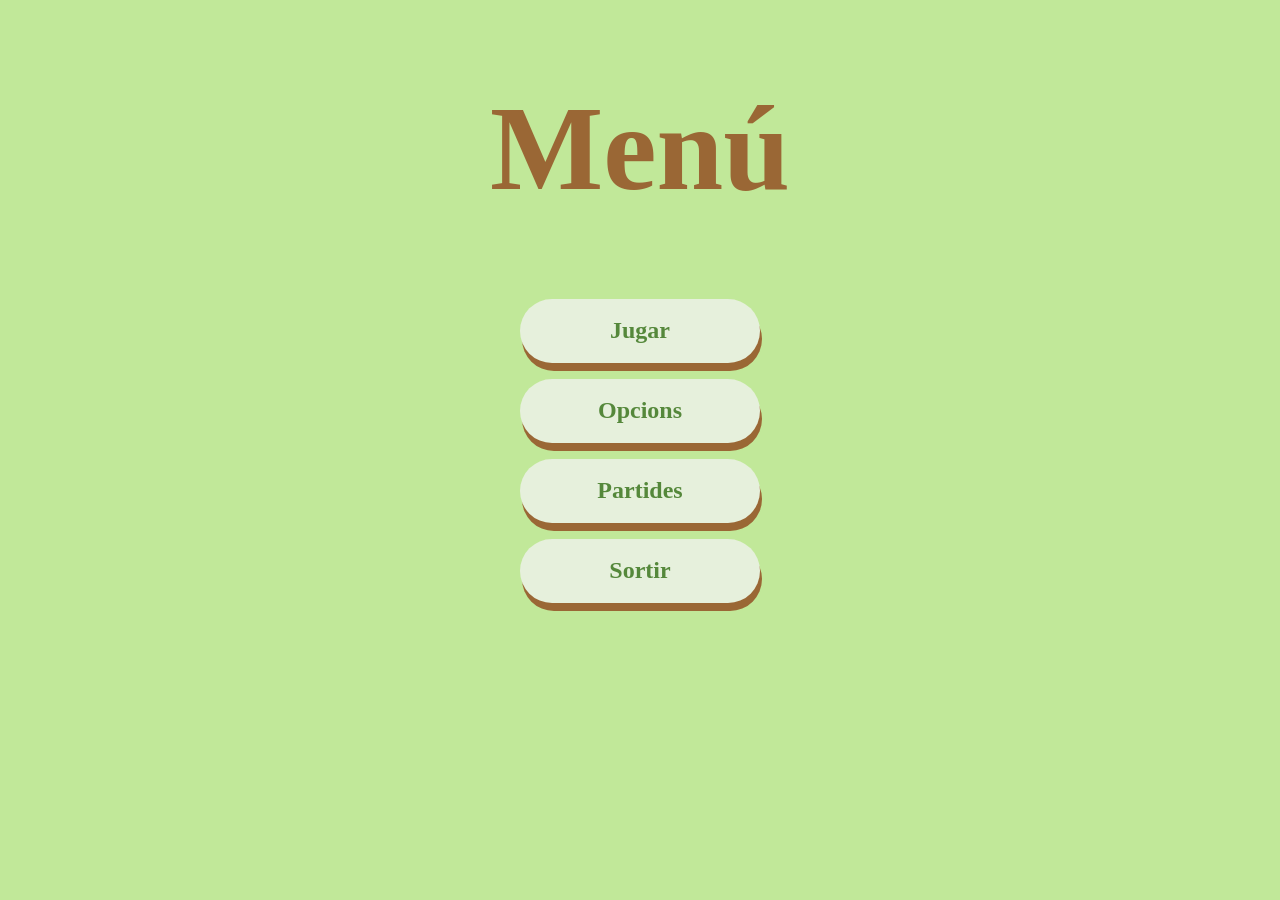
<file: index.html>
<!DOCTYPE html> 
<html>
	<head>
		<script src="./js/main.js"></script>
		<script src="https://code.jquery.com/jquery-3.6.0.min.js"></script>
		<link rel="stylesheet" 
			href="./styles/main.css">
		<title> Memory - Menú </title>
	</head>
	<body>
		<h1 id="title">Menú</h1>
		<button id="play" class="center"> Jugar </button>
		<button id="options" class="center"> Opcions </button>
		<button id="saves" class="center"> Partides </button>
		<button id="exit" class="center"> Sortir </button>
	</body>
</html>
</file>
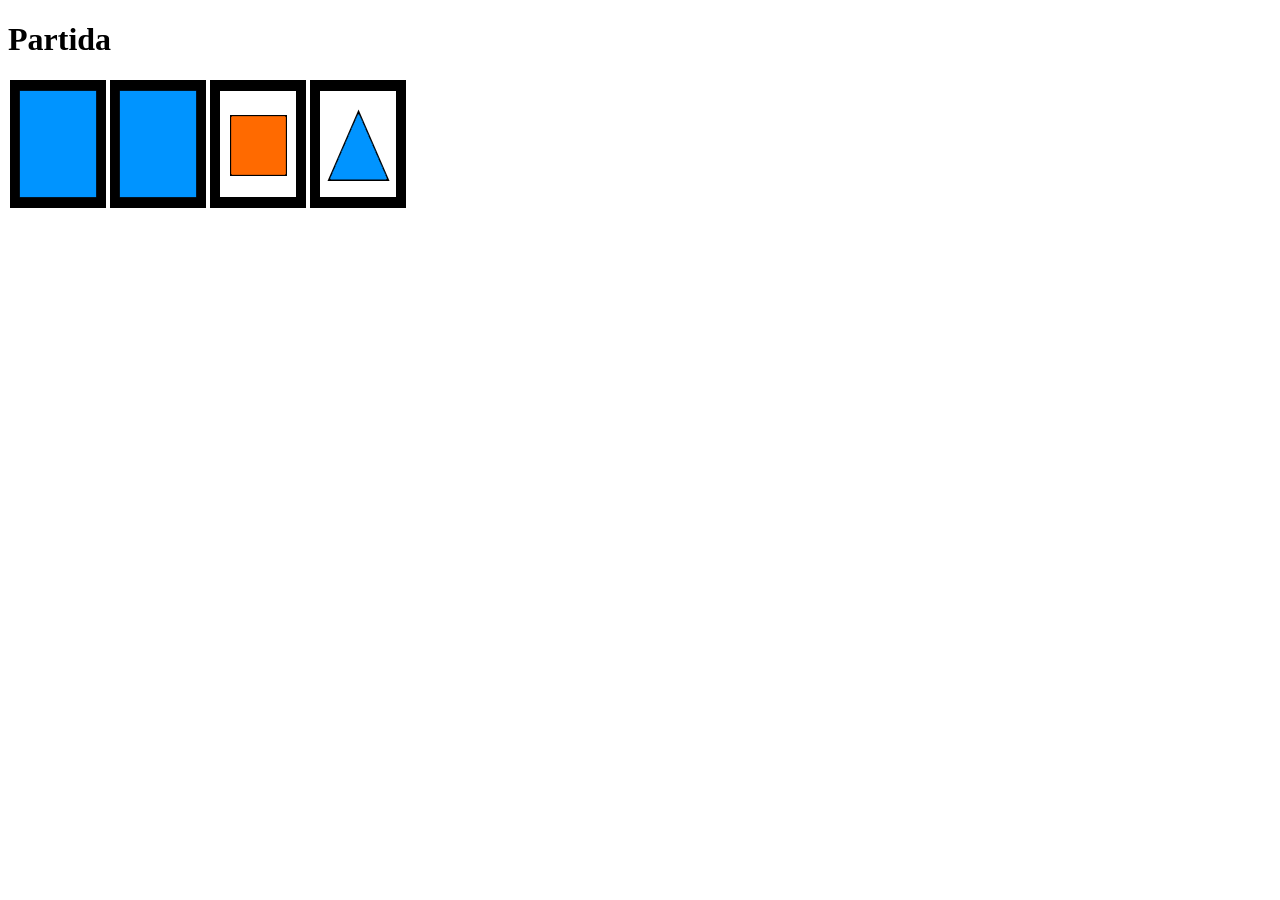
<file: html/canvasgame.html>
<!DOCTYPE html> 
<html>
	<head>
        <script src="../js/canvasgame.js" type="module"></script>
		<title> Memory - Pantalla </title>
	</head>
	<body>
		<h1>Partida</h1>
        <canvas id="game"> </canvas>
	</body>
</html>
</file>
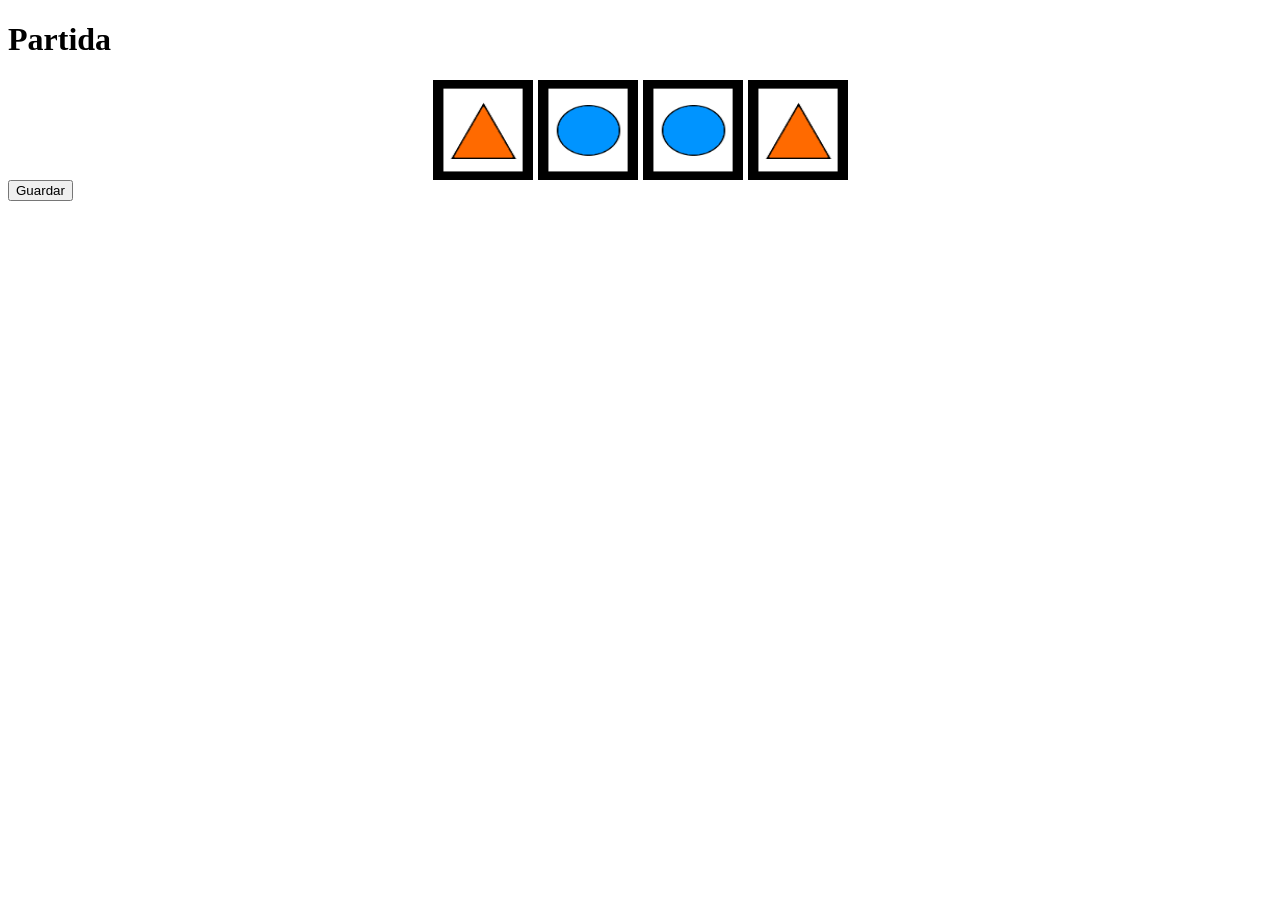
<file: html/game.html>
<!DOCTYPE html> 
<html>
	<head>
        <script src="../js/game.js" type="module"></script>
		<title> Memory - Pantalla </title>
		<link rel="stylesheet" 
			href="../styles/game.css">
	</head>
	<body>
		<h1>Partida</h1>
        <div id="game"> </div>
		<button id="save">Guardar</button>
	</body>
</html>
</file>
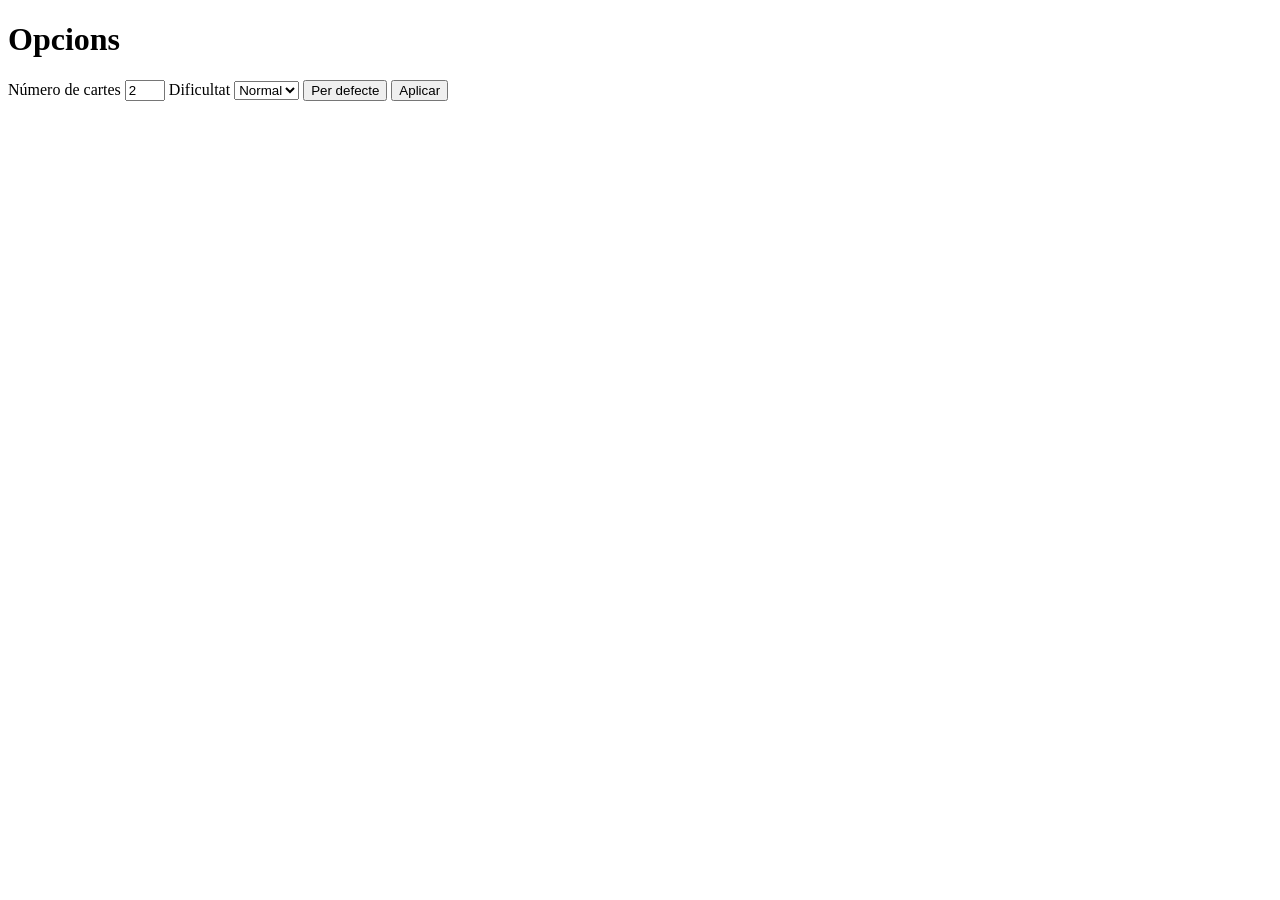
<file: html/options.html>
<!DOCTYPE html> 
<html>
	<head>
        <script src="../js/options.js" type="module"></script>
		<title> Memory - Opcions </title>
	</head>
	<body>
		<h1>Opcions</h1>
        <label for="pairs">Número de cartes</label>
        <input type="number" id="pairs" value="2" min="2" max="6">
        <label for="dif">Dificultat</label>
        <select id="dif">
            <option value="easy">Baixa</option>
            <option value="normal" selected>Normal</option>
            <option value="hard">Alta</option>
        </select>
        <button id="default">Per defecte</button>
        <button id="apply">Aplicar</button>
	</body>
</html>
</file>
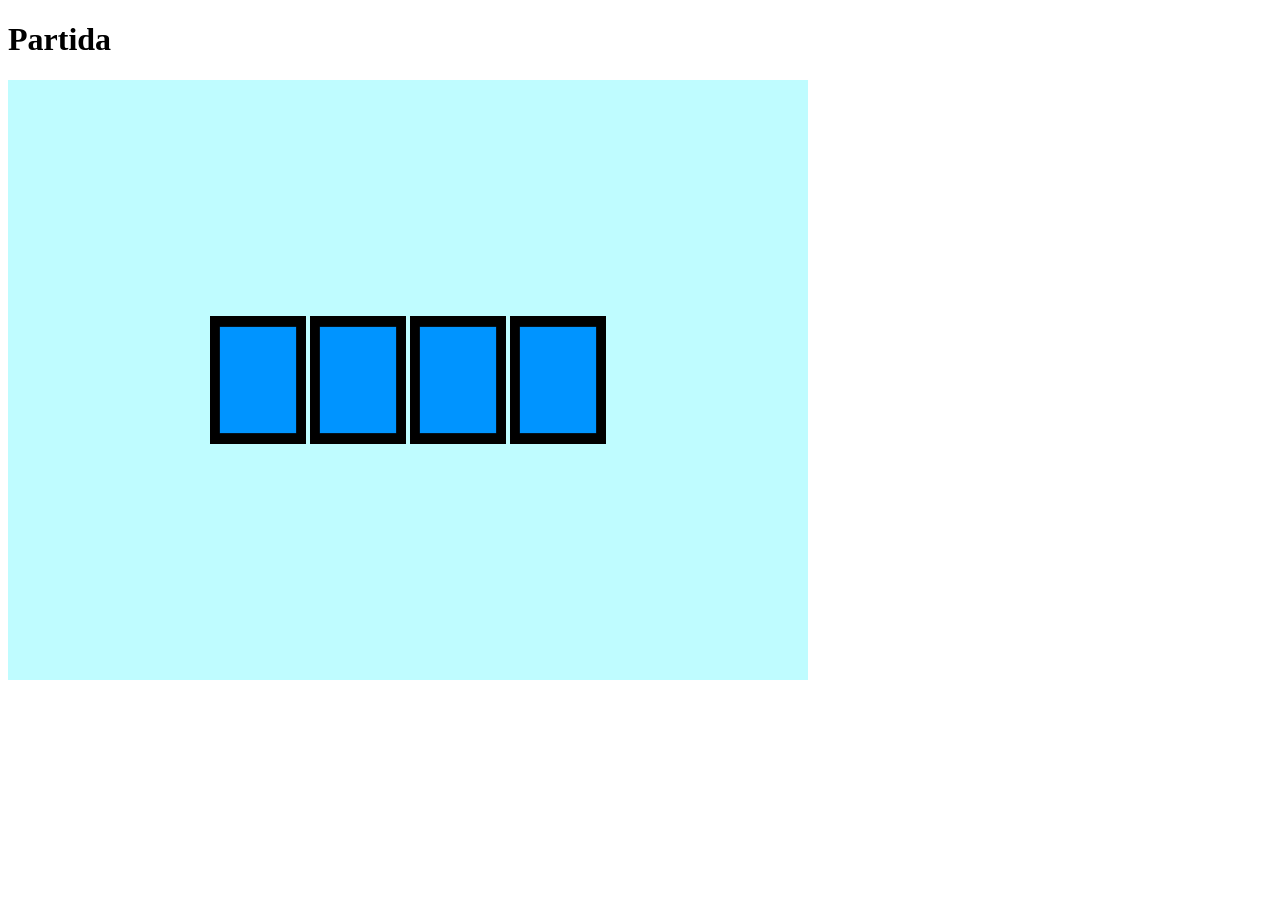
<file: html/phasergame.html>
<!DOCTYPE html> 
<html>
	<head>
        <script src="../library/phaser.min.js"></script>
        <script src="../js/config.js" type="module"></script>
		<title> Memory - Pantalla </title>
	</head>
	<body>
		<h1>Partida</h1>
        <div id="game"></div>
	</body>
</html>
</file>
<file: styles/main.css>
#title, .center{
	display: block;
	margin-left: auto;
	margin-right: auto;
}

button.center{
	width: 15rem;
	height: 4rem;
	margin-top: 1rem;
	background-color: #E6F0DC;
	color: #55883B;
	font-weight: bold;
	border-radius: 3.5rem;
	border: none;
	font-size: 1.5rem;
	font-family: Copperplate, Papyrus, fantasy;
	box-shadow: 0.125rem 0.5rem #9A6735;
	
}

#title{
	color:#9A6735;
	text-align: center;
	font-family: Copperplate, Papyrus, fantasy;
	font-size: 7.5rem;
}
body {
	background-color:#C1E899;
	text-align: center;
}

button:hover{
	box-shadow: 0.25rem 0.75rem #55883B;
	font-size: 2rem;
}

button:active{
	color: #E6F0DC;
	background-color: #9A6735;
	box-shadow: 0 0;
}

#game {
    display: flex;
    flex-wrap: wrap;
    justify-content: center; 
    gap: 20px;
    max-width: 800px;        
    margin: 40px auto;       
    padding: 20px;
    background-color: rgba(0,0,0,0.05); 
}

#game img {
    width: 120px;
    height: 160px;
    border-radius: 10px;
    box-shadow: 0 4px 8px rgba(0,0,0,0.2);
    cursor: pointer;
}
</file>
<file: styles/game.css>
#game {
    display: grid;
    grid-template-columns: repeat(4, 100px);
    justify-content: center;
    gap: 5px;
    margin-top: 20px;
    margin-left: auto;  
    margin-right: auto;
    width: fit-content; 
}

#game img {
    width: 100px;
    height: 100px;
    cursor: pointer;
}
</file>
